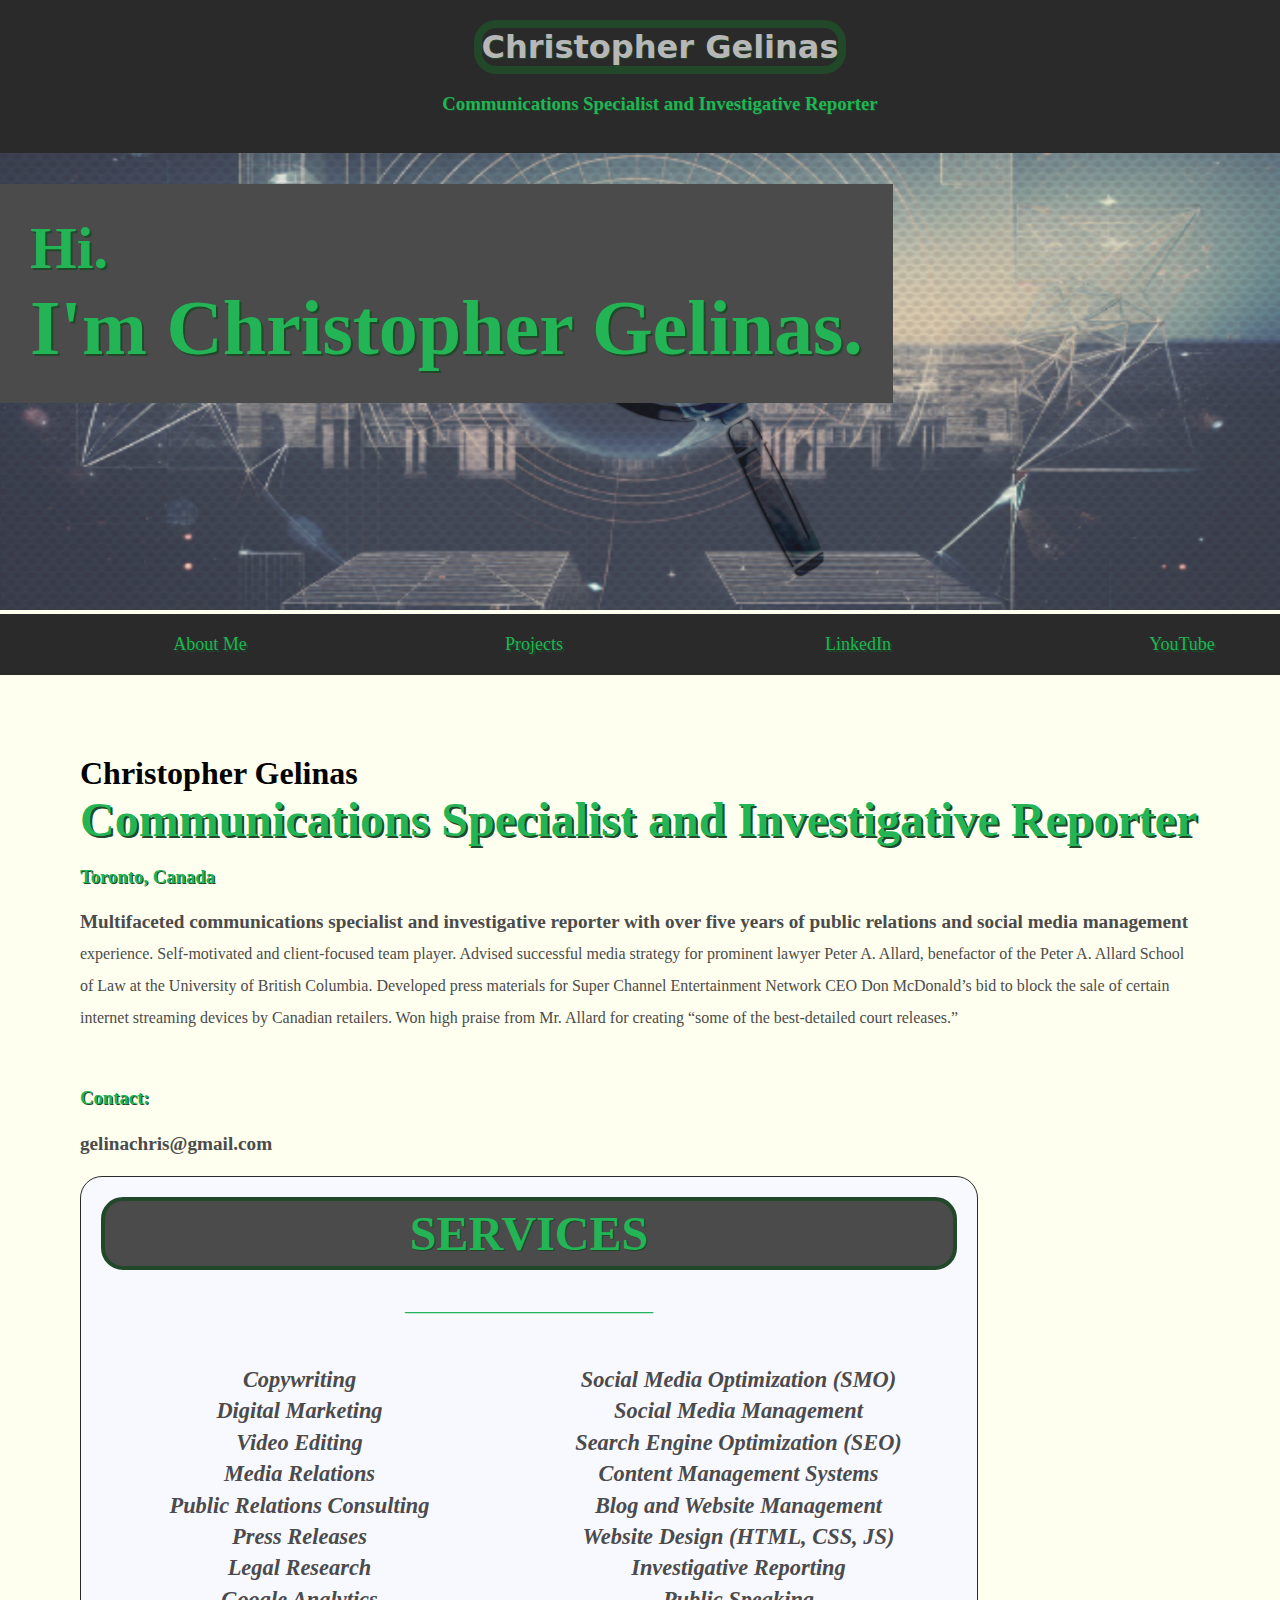
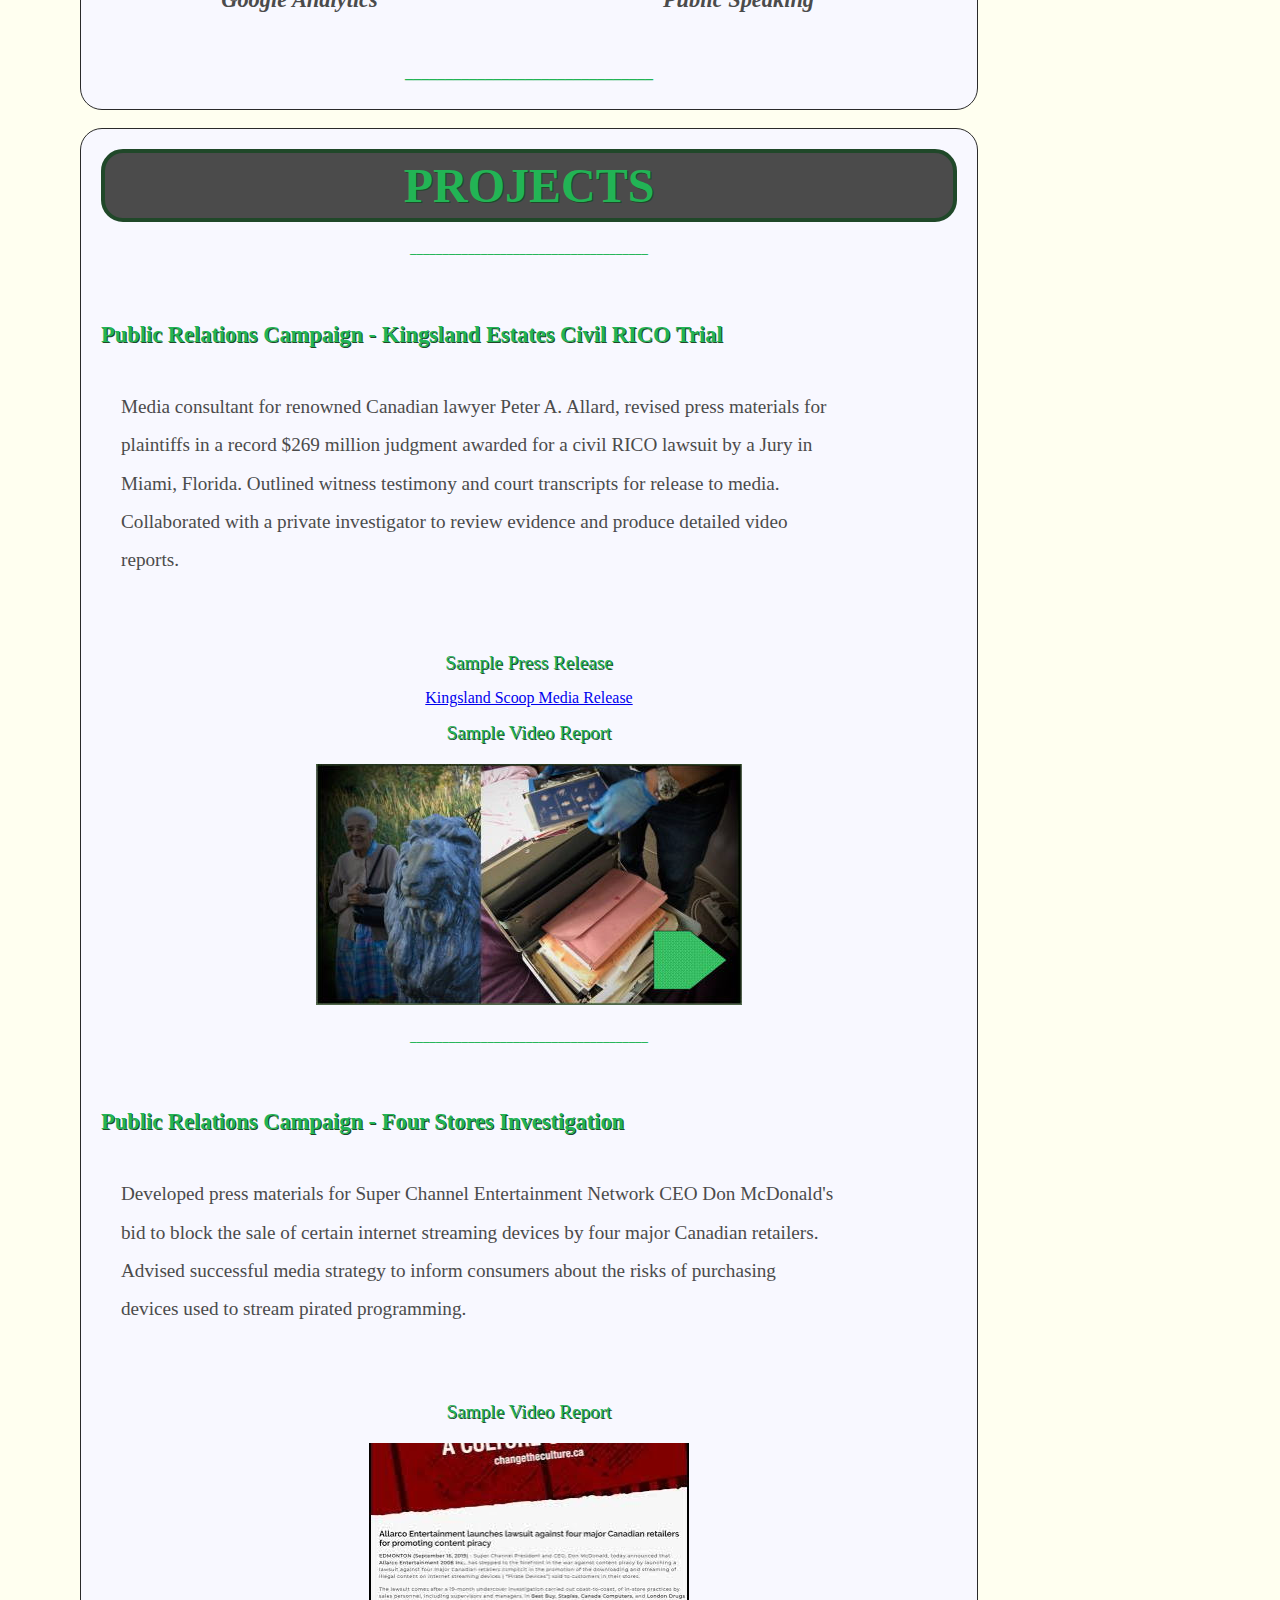
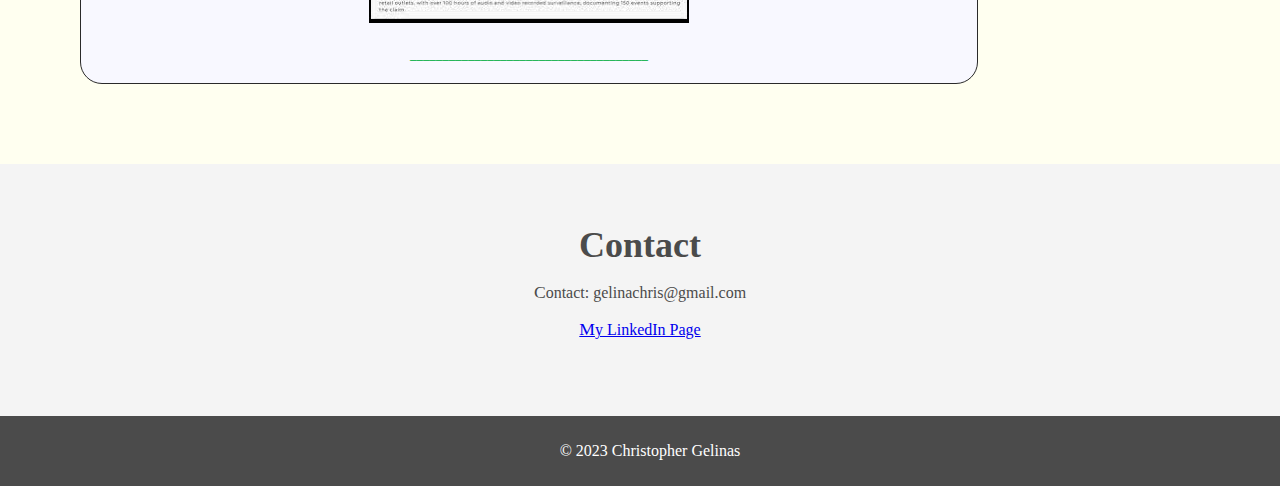
<file: index.html>
<!DOCTYPE html>
<script src="https://platform.linkedin.com/badges/js/profile.js" async defer type="text/javascript"></script>
<html>
<head>
<meta name="viewport" content="width=device-width, initial-scale=1.0">
<link rel="stylesheet" href="styles.css">
<title>Christopher Gelinas - Communications Specialist and Investigative Reporter</title>
</head>
<body>
    
<header>
    <h1>Christopher Gelinas</h1>  
    <br> 
    <h3>Communications Specialist and Investigative Reporter</h3> 
</header>
<section class="banner">
    <img src="img/bannerglobe2.png" alt="Reality Reader welcome banner">
    <div class="welcome1">
        <h2>Hi. <br><span>I'm Christopher Gelinas.</span></h2>
          </div>


</section>
<nav class="main-nav">
    <ul>
        <li><a href="index.html" class="join">About Me</a></li>
        <li><a href="cases.html">Projects</a></li>
        <li><a href="https://ca.linkedin.com/in/christopher-gelinas-868956281?trk=profile-badge">LinkedIn</a></li>
        <li><a href="https://t.co/bEZvfR7Jmy">YouTube</a></li>
    </ul>
</nav>
<main>
    <article>
        <h1>Christopher Gelinas</h1>
        <section class="introduction">
        <h2>Communications Specialist and Investigative Reporter</h2>
        <h3>Toronto, Canada</h3>
        <p>
            Multifaceted communications specialist and investigative reporter with over five years of public relations and social media management experience. Self-motivated and client-focused team player. Advised successful media strategy for prominent lawyer Peter A. Allard, benefactor of the Peter A. Allard School of Law at the University of British Columbia. Developed press materials for Super Channel Entertainment Network CEO Don McDonald’s bid to block the sale of certain internet streaming devices by Canadian retailers. Won high praise from Mr. Allard for creating “some of the best-detailed court releases.”

        </p>
        <br>
        <h3>Contact:</h3>
        <p>gelinachris@gmail.com</p>
    </section>
        <section class="maincontainer">
            <div class="services">
                <h2>SERVICES</h2>
                <p> _______________________________ </p>
                <ul>
                    <li>
                    Copywriting
                    </li>
                    <li>
                    Digital Marketing
                    </li>
                    <li>
                    Video Editing
                    </li>
                    <li>
                    Media Relations
                    </li>
                    <li>
                    Public Relations Consulting
                    </li>
                    <li>
                    Press Releases
                    </li>
                    <li>
                    Legal Research
                    </li>

                    <li>
                    Google Analytics
                    </li>
                    
                    
                    <li>
                    Social Media Optimization (SMO)
                    </li>

                    <li>
                    Social Media Management
                    </li>
                    <li>
                    Search Engine Optimization (SEO)
                    </li>
                    <li>
                    Content Management Systems
                    </li>
                    <li>
                    Blog and Website Management
                    </li>
                    <li>
                    Website Design (HTML, CSS, JS)
                    </li>
                    <li>
                    Investigative Reporting  
                    </li>
                    <li>
                    Public Speaking
                    </li>
                </ul>
                <p> _______________________________ </p>
            </div>
            </section>
            <br>

            <section class="projects">
                <h2>PROJECTS</h2>
                <h6> _____________________________________ </h6>
                <br>
                <h3>Public Relations Campaign - Kingsland Estates Civil RICO Trial</h3>
                <p>Media consultant for renowned Canadian lawyer Peter A. Allard, revised press materials for plaintiffs in a record $269 million judgment awarded for a civil RICO lawsuit by a Jury in Miami, Florida.      
                Outlined witness testimony and court transcripts for release to media. Collaborated with a private investigator to review evidence and produce detailed video reports.   
                </p>
                <br>
                <h4>Sample Press Release</h4>
               
                <h5><a href="https://kingslandscoop.com/release-1">Kingsland Scoop Media Release</a> </h5>
                <h4>Sample Video Report</h4>
                <ul class="images">
                    <li><a href="https://www.youtube.com/watch?v=OM-JlyzQgX8"><img src="img/kingsland4.jpg" alt="Kingsland Video"></a></li>
                    <!-- <li><img src="img/thumb-2.png" alt="mario thumb2"></li> -->
                    </ul>
                
            
                <h6> _____________________________________ </h6>
                <br>
                <h3>Public Relations Campaign - Four Stores Investigation</h3>
                <p>Developed press materials for Super Channel Entertainment Network CEO Don McDonald's bid to block the sale of certain internet streaming devices by four major Canadian retailers. Advised successful media strategy to inform consumers about the risks of purchasing devices used to stream pirated programming.   
                </p>
                <br>
            
                <h4>Sample Video Report</h4>
                <ul class="images">
                    <li><a href="https://youtu.be/QbMFPQFKv0w"><img src="img/fourstores1.jpg" alt="Four Stores Video"></a></li>
                    <!-- <li><img src="img/thumb-2.png" alt="mario thumb2"></li> -->
                    </ul>
                
            
                <h6> _____________________________________ </h6>


           <!-- > </section>
            <iframe 
            width="400px"
            height="470px"
            src="linked.html" 
            title="linkedin badge">
            </iframe> -->
              

           <!-- <header id="masthead" class="site-header" role="banner">
                <div class="site-branding">
                    <h1 id="logo" class="text-logo" itemprop="headline">
                        <a href="https://web.archive.org/web/20200403221545/https://realityreader.com/">Reality Reader</a>
                    </h1>-->
        
    </article>

    
</main>

 <!-- <div class="excerpt">
    <a href="https://web.archive.org/web/20200403221545/https://realityreader.com/panicking-john-podesta-freaks-out-at-trump-schemes-with-ex-cia-susan-rice-to-censor-political-opponents/" title="Panicking John Podesta Freaks Out at Trump, Schemes with ex-CIA &amp; Susan Rice to Censor Political Opponents" id="footer-thumbnail">
        <div>
            <div class="hover">
                <i class="point-icon icon-zoom-in"></i>
            </div>
            <div class="featured-thumbnail">
                <img src="https://web.archive.org/web/20200403221545im_/https://realityreader.com/wp-content/themes/point/images/footerthumb.png" class="attachment-featured wp-post-image" alt="Panicking John Podesta Freaks Out at Trump, Schemes with ex-CIA &amp; Susan Rice to Censor Political Opponents">
            </div>
        </div>
        <p class="footer-title">
            <span class="featured-title">Panicking John Podesta Freaks Out at Trump, Schemes with ex-CIA &#038;Susan Rice to Censor Political Opponents</span>
        </p>
    </a>
</div> -->

              
<section class="join">
    <h2>Contact</h2>
    <p>Contact: gelinachris@gmail.com</p> 
    <p><a href="https://ca.linkedin.com/in/christopher-gelinas-868956281?trk=profile-badge">My LinkedIn Page</a></p>
    
    

</section>
<footer>
    <p class="copyright">&copy 2023 Christopher Gelinas</p>
</footer>

</body>

</html>
</file>
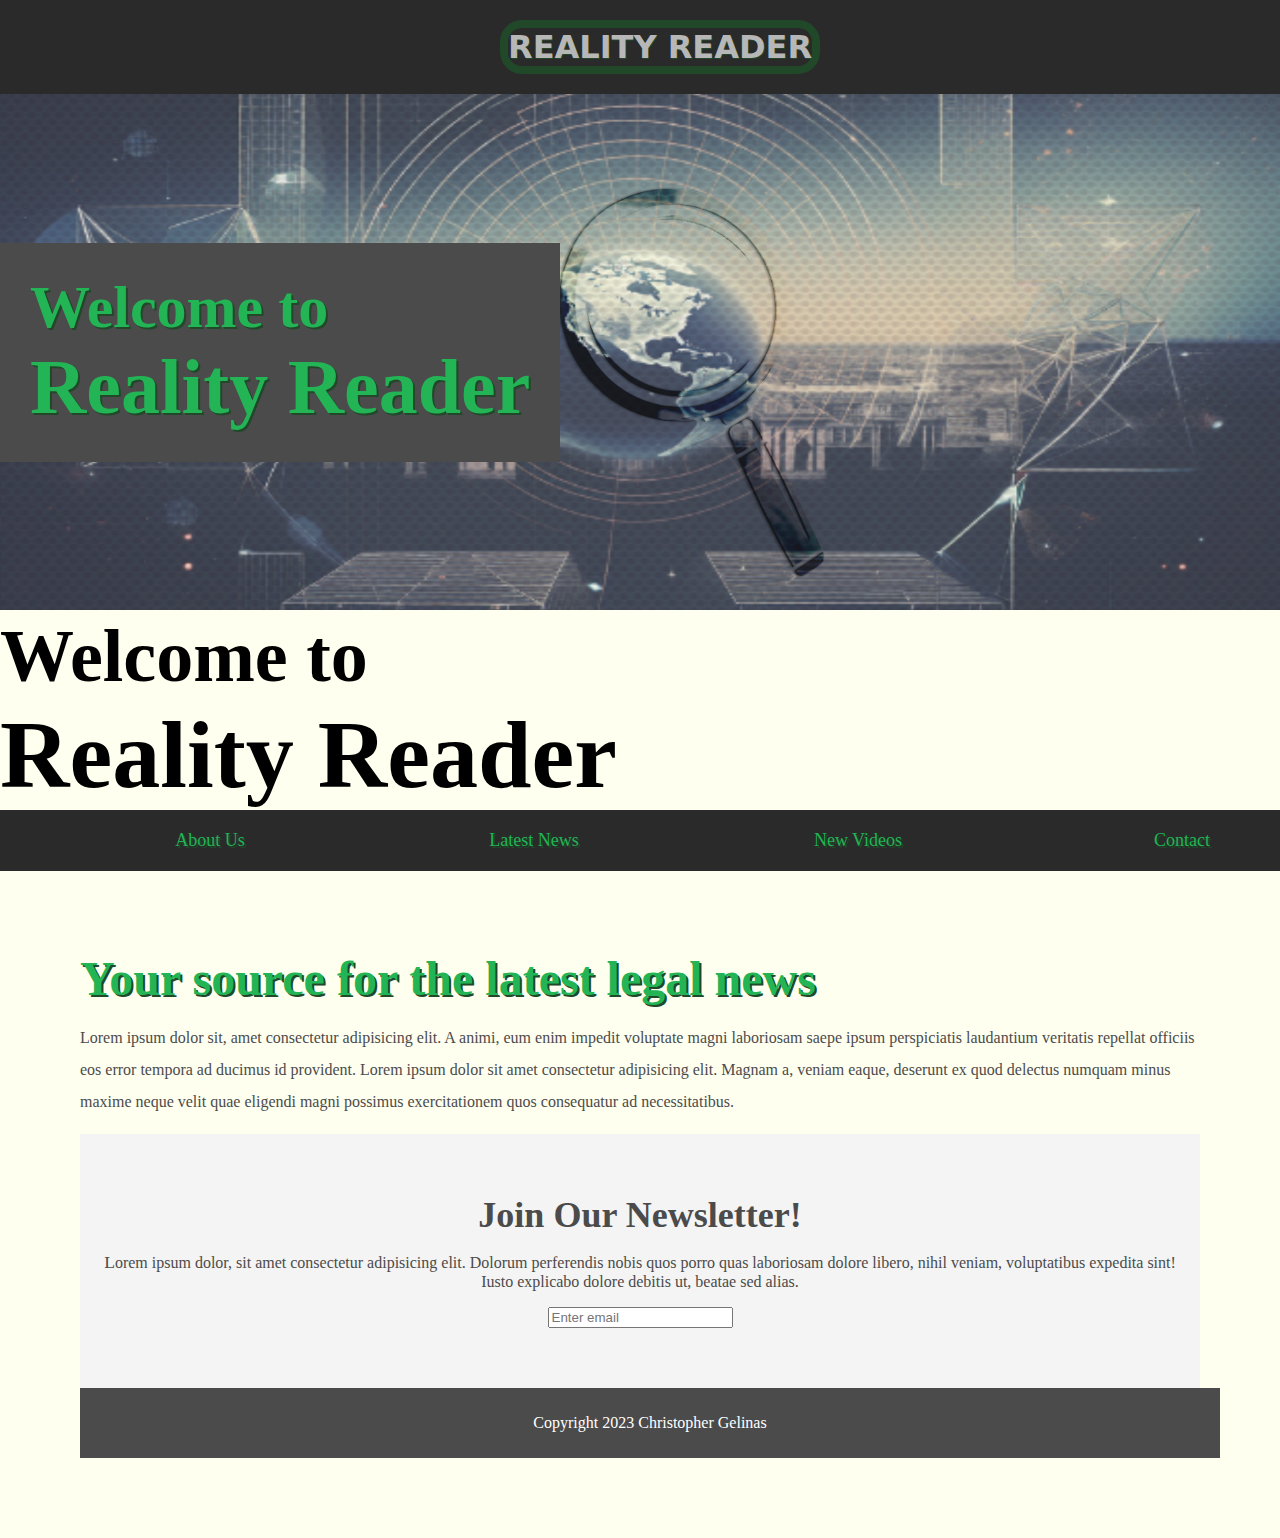
<file: about.html>
<!DOCTYPE html>

<html>
<head>
<meta name="viewport" content="width=device-width, initial-scale=1.0">
<link rel="stylesheet" href="styles.css">
<title>Reality Reader</title>
</head>
<body>

<header>
    <h1>REALITY READER</h1>
</header>
<section class="banner">
    <img src="img/bannerglobe2.png" alt="Reality Reader welcome banner">
    <div class="welcome1">
        <h2>Welcome to <br><span>Reality Reader</span></h2>
          </div>

    <div class="welcome2">
        <h2>Welcome to <br><span>Reality Reader</span></h2>
    </div> 

</section>
<nav class="main-nav">
    <ul>
        <li><a href="/about.html" class="join">About Us</a></li>
        <li><a href="/news.html">Latest News</a></li>
        <li><a href="https://t.co/bEZvfR7Jmy">New Videos</a></li>
        <li><a href="/contact.html">Contact</a></li>
    </ul>
</nav>
<main>
    <article>
        <h2>Your source for the latest legal news</h2>
        <p>
            Lorem ipsum dolor sit, amet consectetur adipisicing elit. A animi, eum enim impedit voluptate magni laboriosam saepe ipsum perspiciatis laudantium veritatis repellat officiis eos error tempora ad ducimus id provident.
            Lorem ipsum dolor sit amet consectetur adipisicing elit. Magnam a, veniam eaque, deserunt ex quod delectus numquam minus maxime neque velit quae eligendi magni possimus exercitationem quos consequatur ad necessitatibus.
</article>
         

<section class="join">
    <h2>Join Our Newsletter!</h2>
    <p>Lorem ipsum dolor, sit amet consectetur adipisicing elit. Dolorum perferendis nobis quos porro quas laboriosam dolore libero, nihil veniam, voluptatibus expedita sint! Iusto explicabo dolore debitis ut, beatae sed alias.</p>
<form>
    <input type="email" name="email" placeholder="Enter email" required>
</form>
</section>
<footer>
    <p class="copyright">Copyright 2023 Christopher Gelinas</p>
</footer>

</body>

</html>
</file>
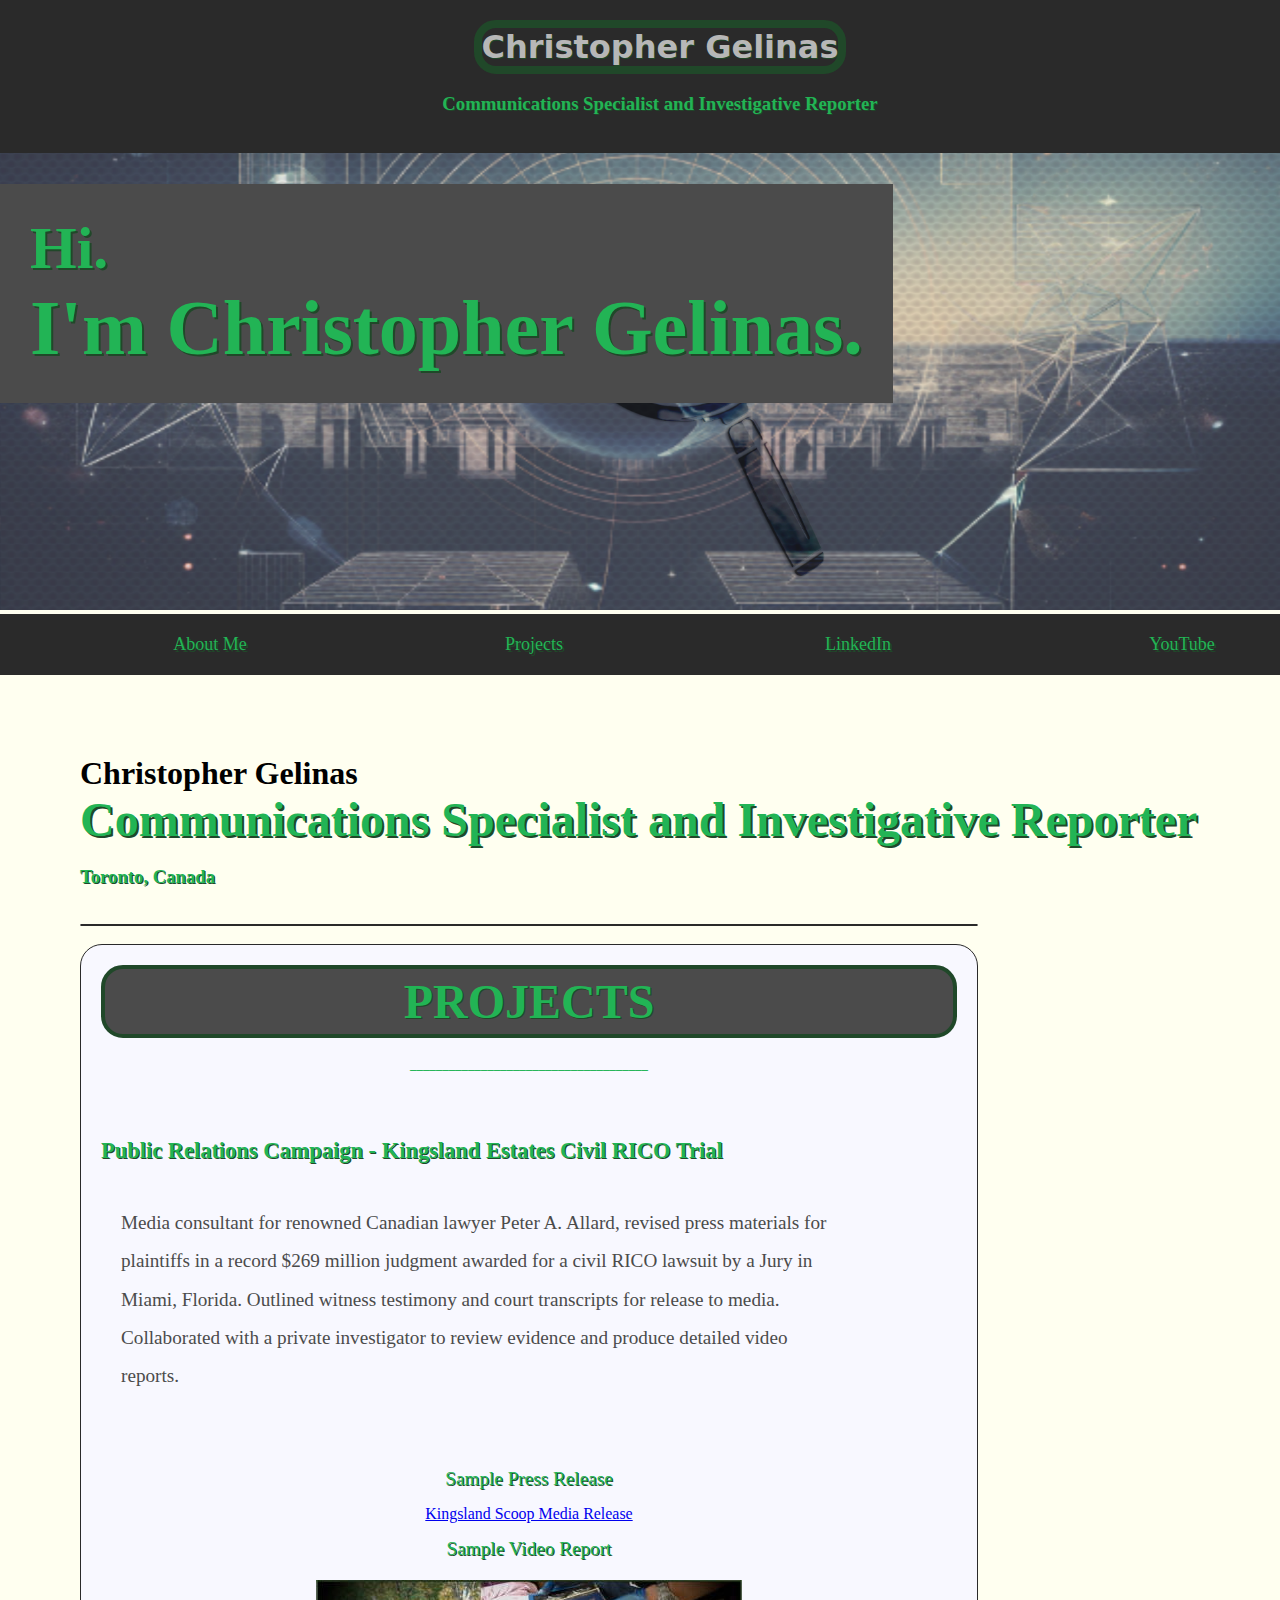
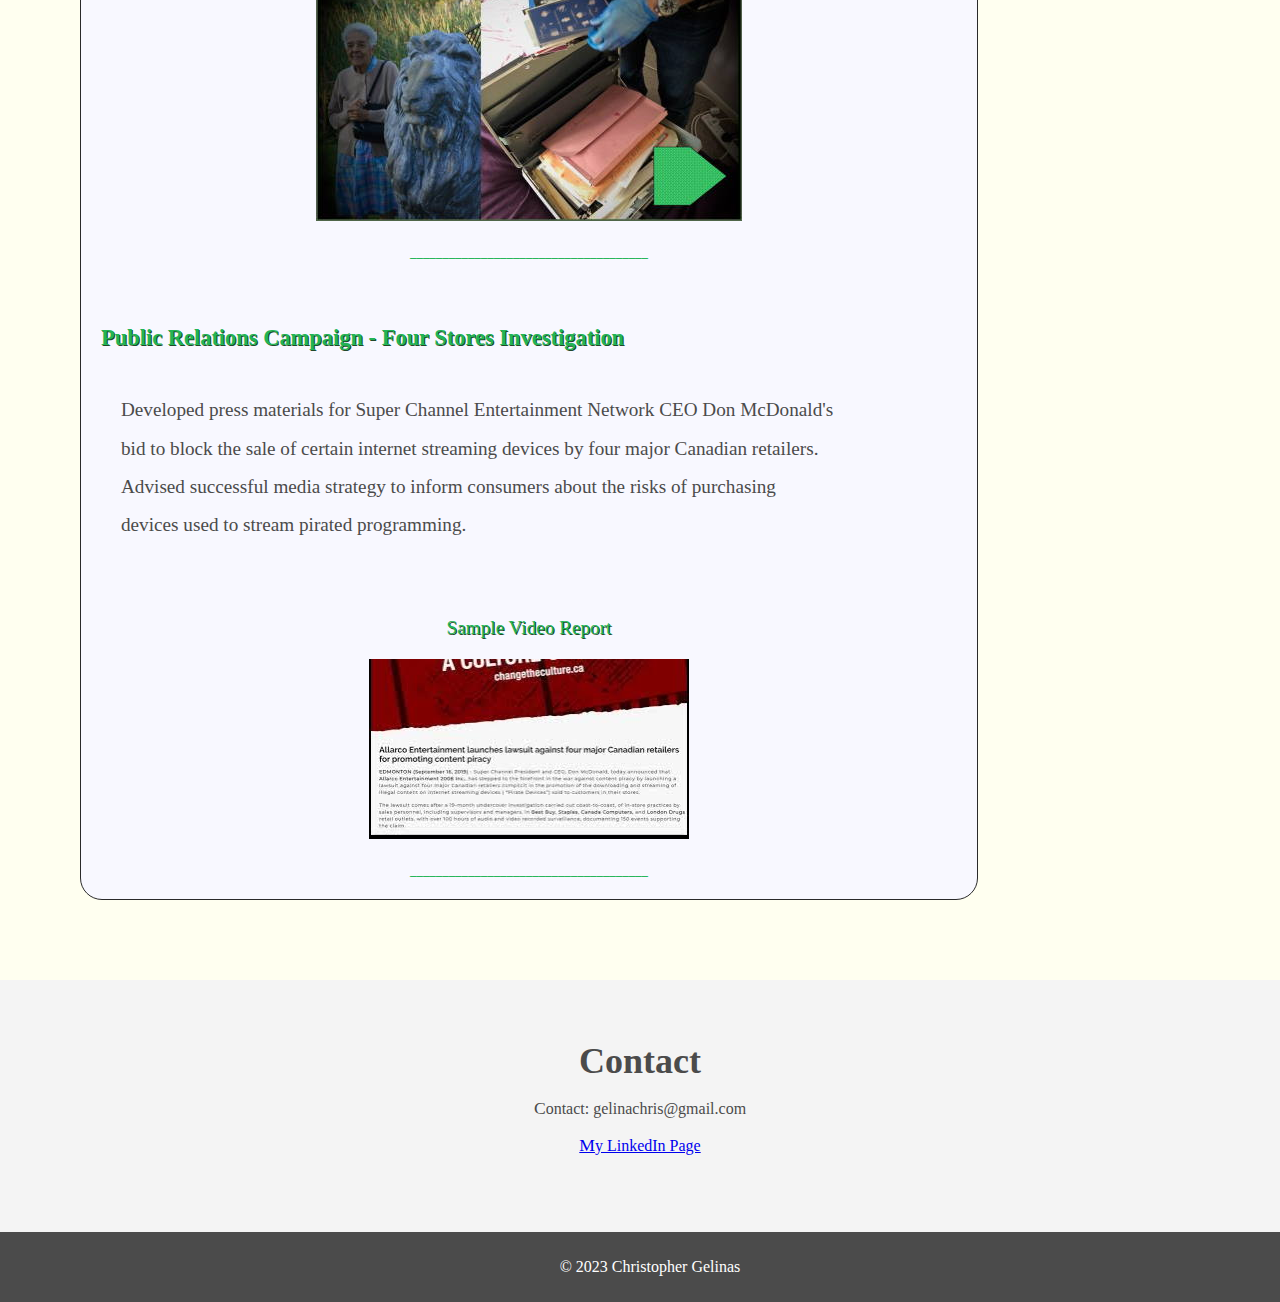
<file: cases.html>
<!DOCTYPE html>

<html>
<head>
<meta name="viewport" content="width=device-width, initial-scale=1.0">
<link rel="stylesheet" href="styles.css">
<title>Christopher Gelinas - Communications Specialist and Investigative Reporter</title>
</head>
<body>

<header>
    <h1>Christopher Gelinas</h1>  
    <br> 
    <h3>Communications Specialist and Investigative Reporter</h3> 
</header>
<section class="banner">
    <img src="img/bannerglobe2.png" alt="Reality Reader welcome banner">
    <div class="welcome1">
        <h2>Hi. <br><span>I'm Christopher Gelinas.</span></h2>
          </div>


</section>
<nav class="main-nav">
    <ul>
        <li><a href="index.html" class="join">About Me</a></li>
        <li><a href="cases.html">Projects</a></li>
        <li><a href="https://ca.linkedin.com/in/christopher-gelinas-868956281?trk=profile-badge">LinkedIn</a></li>
        <li><a href="https://t.co/bEZvfR7Jmy">YouTube</a></li>
    </ul>
</nav>
<main>
    <article>
        <h1>Christopher Gelinas</h1>
        <section class="introduction">
        <h2>Communications Specialist and Investigative Reporter</h2>
        <h3>Toronto, Canada</h3>
        
        <br>
       
    </section>
        <section class="maincontainer">
            <div class="services">
                
            </div>
            </section>
            <br>

            <section class="projects">
                <h2>PROJECTS</h2>
                <h6> _____________________________________ </h6>
                <br>
                <h3>Public Relations Campaign - Kingsland Estates Civil RICO Trial</h3>
                <p>Media consultant for renowned Canadian lawyer Peter A. Allard, revised press materials for plaintiffs in a record $269 million judgment awarded for a civil RICO lawsuit by a Jury in Miami, Florida.      
                Outlined witness testimony and court transcripts for release to media. Collaborated with a private investigator to review evidence and produce detailed video reports.   
                </p>
                <br>
                <h4>Sample Press Release</h4>
               
                <h5><a href="https://kingslandscoop.com/release-1">Kingsland Scoop Media Release</a> </h5>
                <h4>Sample Video Report</h4>
                <ul class="images">
                    <li><a href="https://www.youtube.com/watch?v=OM-JlyzQgX8"><img src="img/kingsland4.jpg" alt="Kingsland Video"></a></li>
                    <!-- <li><img src="img/thumb-2.png" alt="mario thumb2"></li> -->
                    </ul>
                
            
                <h6> _____________________________________ </h6>
                <br>
                <h3>Public Relations Campaign - Four Stores Investigation</h3>
                <p>Developed press materials for Super Channel Entertainment Network CEO Don McDonald's bid to block the sale of certain internet streaming devices by four major Canadian retailers. Advised successful media strategy to inform consumers about the risks of purchasing devices used to stream pirated programming.   
                </p>
                <br>
            
                <h4>Sample Video Report</h4>
                <ul class="images">
                    <li><a href="https://youtu.be/QbMFPQFKv0w"><img src="img/fourstores1.jpg" alt="Four Stores Video"></a></li>
                    <!-- <li><img src="img/thumb-2.png" alt="mario thumb2"></li> -->
                    </ul>
                
            
                <h6> _____________________________________ </h6>


            </section>


           <!-- <header id="masthead" class="site-header" role="banner">
                <div class="site-branding">
                    <h1 id="logo" class="text-logo" itemprop="headline">
                        <a href="https://web.archive.org/web/20200403221545/https://realityreader.com/">Reality Reader</a>
                    </h1>-->
        
    </article>
    
</main>

 <!-- <div class="excerpt">
    <a href="https://web.archive.org/web/20200403221545/https://realityreader.com/panicking-john-podesta-freaks-out-at-trump-schemes-with-ex-cia-susan-rice-to-censor-political-opponents/" title="Panicking John Podesta Freaks Out at Trump, Schemes with ex-CIA &amp; Susan Rice to Censor Political Opponents" id="footer-thumbnail">
        <div>
            <div class="hover">
                <i class="point-icon icon-zoom-in"></i>
            </div>
            <div class="featured-thumbnail">
                <img src="https://web.archive.org/web/20200403221545im_/https://realityreader.com/wp-content/themes/point/images/footerthumb.png" class="attachment-featured wp-post-image" alt="Panicking John Podesta Freaks Out at Trump, Schemes with ex-CIA &amp; Susan Rice to Censor Political Opponents">
            </div>
        </div>
        <p class="footer-title">
            <span class="featured-title">Panicking John Podesta Freaks Out at Trump, Schemes with ex-CIA &#038;Susan Rice to Censor Political Opponents</span>
        </p>
    </a>
</div> -->

<section class="join">
    <h2>Contact</h2>
    <p>Contact: gelinachris@gmail.com</p> 
    <p><a href="https://ca.linkedin.com/in/christopher-gelinas-868956281?trk=profile-badge">My LinkedIn Page</a></p>

</section>
<footer>
    <p class="copyright">&copy 2023 Christopher Gelinas</p>
</footer>

</body>

</html>
</file>
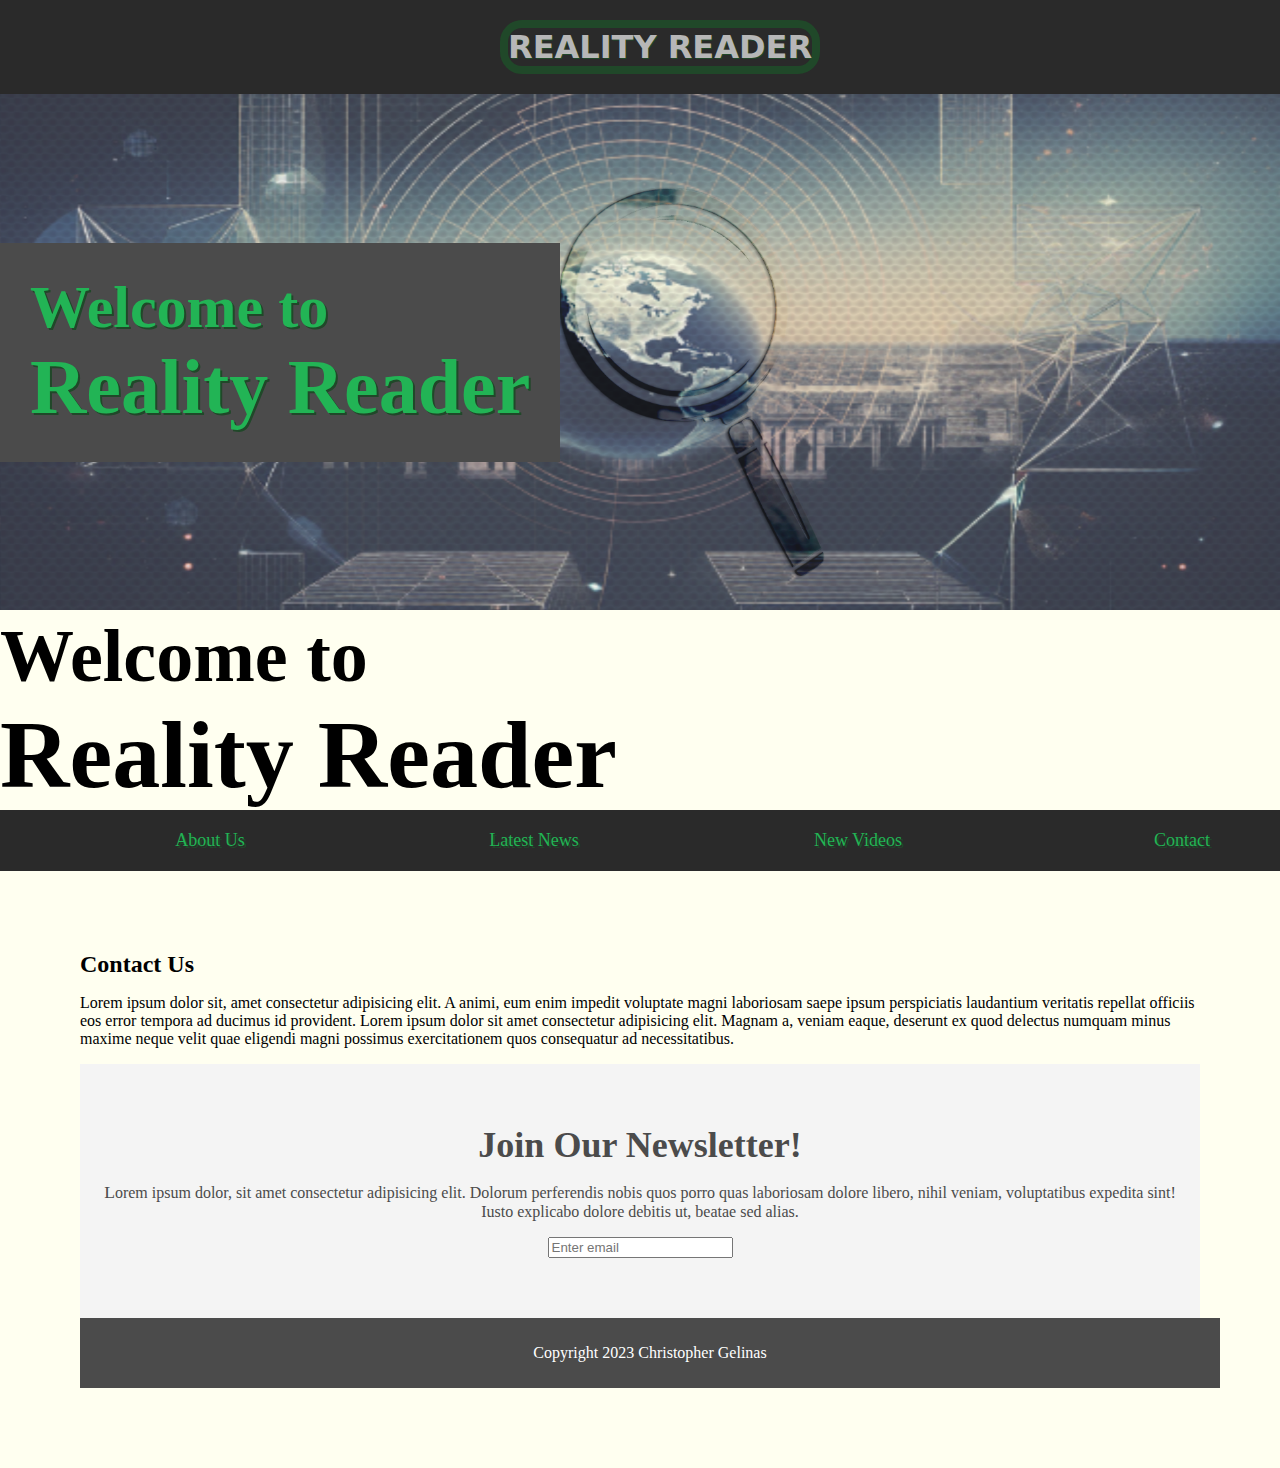
<file: contact.html>
<!DOCTYPE html>

<html>
<head>
<meta name="viewport" content="width=device-width, initial-scale=1.0">
<link rel="stylesheet" href="styles.css">
<title>Reality Reader</title>
</head>
<body>

<header>
    <h1>REALITY READER</h1>
</header>
<section class="banner">
    <img src="img/bannerglobe2.png" alt="Reality Reader welcome banner">
    <div class="welcome1">
        <h2>Welcome to <br><span>Reality Reader</span></h2>
          </div>

    <div class="welcome2">
        <h2>Welcome to <br><span>Reality Reader</span></h2>
    </div> 

</section>
<nav class="main-nav">
    <ul>
        <li><a href="/about.html" class="join">About Us</a></li>
        <li><a href="/news.html">Latest News</a></li>
        <li><a href="https://t.co/bEZvfR7Jmy">New Videos</a></li>
        <li><a href="/contact.html">Contact</a></li>
    </ul>
</nav>
<main>
    
        <h2>Contact Us</h2>
        <p>
            Lorem ipsum dolor sit, amet consectetur adipisicing elit. A animi, eum enim impedit voluptate magni laboriosam saepe ipsum perspiciatis laudantium veritatis repellat officiis eos error tempora ad ducimus id provident.
            Lorem ipsum dolor sit amet consectetur adipisicing elit. Magnam a, veniam eaque, deserunt ex quod delectus numquam minus maxime neque velit quae eligendi magni possimus exercitationem quos consequatur ad necessitatibus.</p>
            
         

<section class="join">
    <h2>Join Our Newsletter!</h2>
    <p>Lorem ipsum dolor, sit amet consectetur adipisicing elit. Dolorum perferendis nobis quos porro quas laboriosam dolore libero, nihil veniam, voluptatibus expedita sint! Iusto explicabo dolore debitis ut, beatae sed alias.</p>
<form>
    <input type="email" name="email" placeholder="Enter email" required>
</form>
</section>
<footer>
    <p class="copyright">Copyright 2023 Christopher Gelinas</p>
</footer>

</body>

</html>
</file>
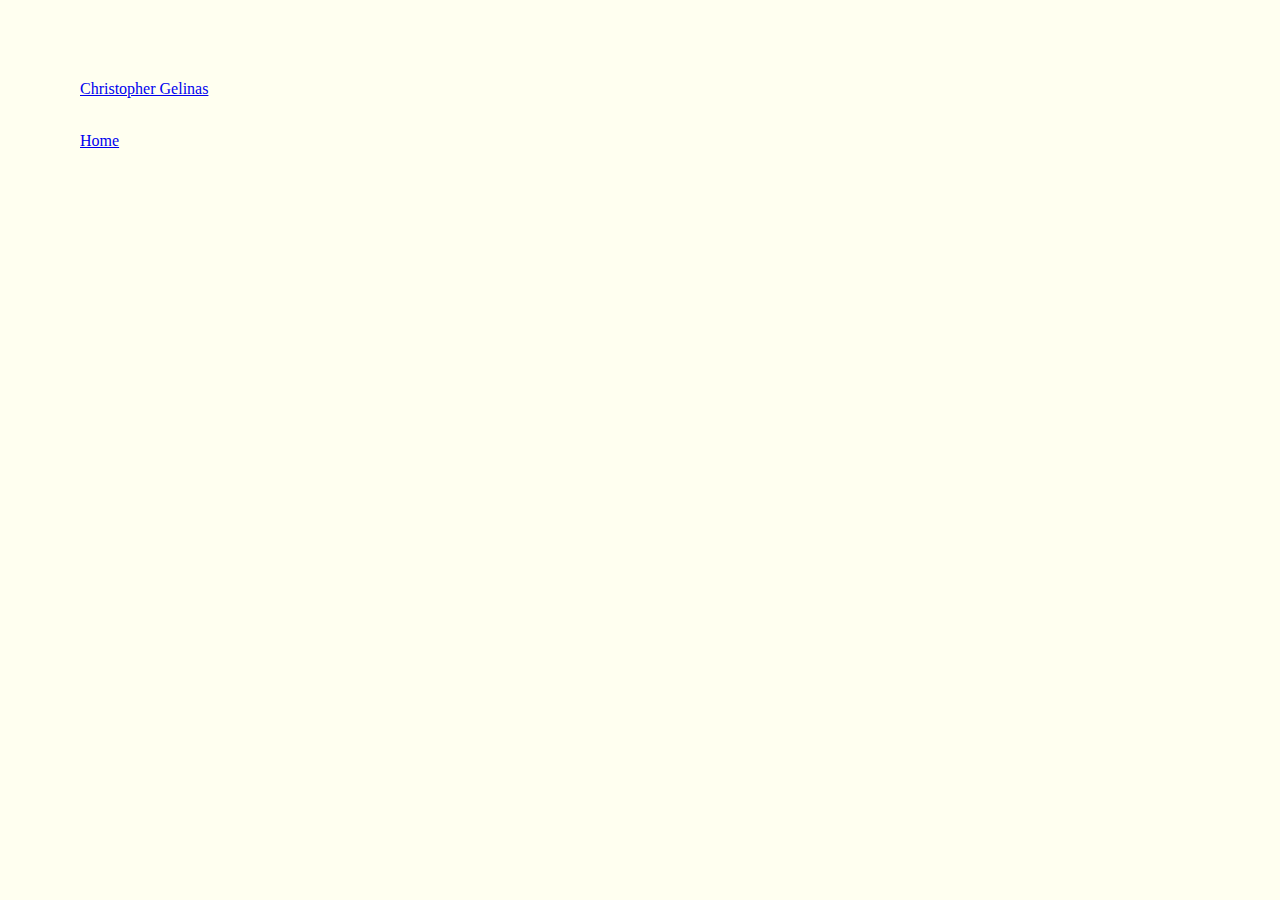
<file: linked.html>
<!DOCTYPE html>

<html>
<script src="https://platform.linkedin.com/badges/js/profile.js" async defer type="text/javascript"></script>
<head>
<meta name="viewport" content="width=device-width, initial-scale=1.0">
<link rel="stylesheet" href="styles.css">
<title>Christopher Gelinas - Communications Specialist and Investigative Reporter</title>
</head>
<body>



<main>
    <article>
        <div class="badge-base LI-profile-badge" data-locale="en_US" data-size="medium" data-theme="light" data-type="VERTICAL" data-vanity="christopher-gelinas-868956281" data-version="v1"><a class="badge-base__link LI-simple-link" href="https://ca.linkedin.com/in/christopher-gelinas-868956281?trk=profile-badge">Christopher Gelinas</a></div>
               
    </article>
    <br>

    <p><a href="index.html">Home</a></p>
    
</main>

 


</body>

</html>
</file>
<file: styles.css>
body{
    background-color: ivory;
}

body, h1, h2, a{
    margin: 0;
    padding: 0;
   
}
p {
    font-family: 'Roboto';
    font-style: normal;
    font-weight: 400;
}

h1 {
    font-family: 'Raleway';
    font-style: normal;
    font-weight: 800;
}

h2 {
    font-family: 'Oswald';
    
}

h3 {
    font-family: 'Oswald';
    font-style: normal;
    font-weight: 600;
    color: #22b455;
    text-shadow: 1px 1px #204829;
}

h4 {
    font-family: 'Oswald';
    font-style: normal;
    font-weight: 400;
    text-shadow: 1px 1px #204829;
}

h5 {
    font-family: 'Oswald';
    font-style: normal;
    font-weight: 400;
}

h6 {
    font-family: 'Oswald';
    font-style: normal;
    font-weight: 400;
}

li{
    padding-right: 20px;
    text-align: center;
    list-style: none;
}


header{
    background-color: #2a2a2a;
    padding: 20px;
    text-align: center;
    position: fixed;
    width: 100%;
    z-index: 1;
    top: 0;
    left: 0;
}
header h1{
    color: #b7b7b7;
    border: 8px solid #204829;
    padding: 0px;
    display: inline-block;
    border-radius: 22px;
    font-family:system-ui, -apple-system, BlinkMacSystemFont, 'Segoe UI', Roboto, Oxygen, Ubuntu, Cantarell, 'Open Sans', 'Helvetica Neue', sans-serif;
    font-style: normal;
    text-shadow: 1px 1px #204829;
    font-weight: 800;
    font-size: 2em;
    text-align: center;
}
.banner{
    position: relative;
}
.banner img{
    max-width: 100%;
}
.banner .welcome1{
    background-color: #4B4B4B;
    text-shadow: 2px 2px #204829;
    color:#22b455;
    display: inline-block;
    padding: 30px;
    position: absolute;
    left: 0;
    top: 30%;
}


.banner h2{
    font-size: 74px;
}
.banner h2 span{
    font-size: 1.3em;
}
nav{
    background-color: #2a2a2a;
    padding: 20px;
    position: sticky;
    top: 95px;
}
nav ul{
    white-space: nowrap;
    max-width: 1200px;
    margin: 0 auto;
}
nav li{
    width: 25%;
    display: inline-block;
    font-size: 24px;
    text-align: center;
}
nav li a{
    text-decoration: none;
    text-shadow: 2px 2px #204829;
    color:#22b455;
    text-align: center;
    
}

main{
    max-width: 100%;
    width: 1200px;
    margin: 80px auto;
    padding: 0 40px;
    box-sizing: border-box;
}
article h2{
    text-shadow: 2px 2px #204829;
    color:#22b455;
    font-size: 48px;
}
article p{
    line-height: 2em;
    color: #4b4b4b;
}
.images{
    text-align: center;
    margin: 20px 0;
    white-space: nowrap;
    padding-inline: 10%;
}
.images li{
    display: inline-block;
    width: 40%;
    margin: 10px 5%;
}
.images li img{
    max-width: 100%;
}

/*.imagelink{
    max-width: 100%;
    position: relative;
 }*/



/*.imagelink{
    text-align: center;
    margin: 80px 0;
    width: 100%;
    padding: 20px;
    white-space: nowrap;
    max-width: 100%;
}
.imagelink a{
    display: inline-block;
    width: 40%;
    margin: 20px 5%;
}*/


section.join{
    background: #F4F4F4;
    text-align: center;
    padding: 60px 20px;
    color: #4B4B4B;
}
.join h2{
    font-size: 36px;
}

.maincontainer {
    /*text-shadow: 1px 1px #204829;*/
    color:#22b455;
    border: 1px solid #2a2a2a;
    border-radius: 22px;
    margin: 0px;
    text-align: center;
    font-weight: bold;
    font-style: normal;
    text-decoration: none;
    text-decoration: none;
    padding-left: 0px;
    max-width: 80%;
    background-color:ghostwhite;
}

.maincontainer p{
    /*text-shadow: 1px 1px #204829;*/
    color:#22b455;
    margin: 20px;
    text-align: center;
    font-weight: bold;
    font-style: normal;
    text-decoration: none;
    padding-left: 0px;
    max-width: 100%;
    background-color:ghostwhite;
    white-space: nowrap;
    
}

.maincontainer h2{
    text-shadow: 1px 1px #204829;
    color:#22b455;
    border: 4px solid #204829;
    border-radius: 22px;
    margin: 20px;
    font-weight: bold;
    font-family:'Oswald';
    font-style: normal;
    text-decoration: none;
    padding: 5px;
    text-align: center;
    max-width: 100%;
    background-color:#4B4B4B;
    white-space: nowrap;
}




.maincontainer ul{
    column-count: 2;
    line-height: 1.4em;
    color: #4B4B4B;
    font-family: 'Roboto';
    font-size: 1.4em;
    font-weight:bold;
    font-style: italic;
    text-decoration: none;
    padding: 20px;
    /*text-shadow: 1px 1px #204829;*/
    text-align: center;
  }

.maincontainer li a{
    line-height: 1.5em;
    color: #204829;
    font-family: 'Roboto';
    font-size: 2em;
    text-decoration: none;
    text-shadow: 1px 1px #b7b7b7;
    border: 1px solid #b7b7b7;
    text-align: center;
  }

 /* .maincontainer li a:link {
    line-height: 1.5em;
    color: #b70000;
    font-size: 2em;
    font-family: 'Roboto';
    text-decoration: none;
    text-shadow: 1px 1px #b7b7b7;
    border: 1px solid #b7b7b7;
    text-align: center;
  }

  .maincontainer li a:visited {
    line-height: 1.5em;
    color: #b70000;
    font-family: 'Roboto';
    text-decoration: none;
    font-size: 2em;
    text-shadow: 1px 1px #b7b7b7;
    border: 1px solid #b7b7b7;
    text-align: center;
  }*/

  .projects h2{
    text-shadow: 1px 1px #204829;
    color:#22b455;
    border: 4px solid #204829;
    border-radius: 22px;
    margin: 20px;
    font-weight: bold;
    font-family:'Oswald';
    font-style: normal;
    text-decoration: none;
    padding: 5px;
    text-align: center;
    max-width: 100%;
    background-color:#4B4B4B;
    white-space: nowrap;
}

.projects h3{

    padding-left: 20px;
    
    
}

.projects h4{

    margin: 10px;
    text-align: center;
    
}
.projects h5{
    text-decoration: none;
    margin: 15px;
    text-align: center;
    
}

.projects {
    /*text-shadow: 1px 1px #204829;*/
    color:#22b455;
    border: 1px solid #2a2a2a;
    border-radius: 22px;
    margin: 0px;
    font-weight: lighter;
    font-size: 1.2em;
    font-style: normal;
    text-decoration: none;
    padding-left: 0px;
    max-width: 80%;
    background-color:ghostwhite; 
}

.projects p{
    /*text-shadow: 1px 1px #204829;*/
    color:#4B4B4B;
    margin: 40px;
    font-weight: lighter;
    font-style: normal;
    text-decoration: none;
    padding-left: 0px;
    max-width: 80%; 
}

.projects h6{
    
    color:#22b455;
    margin: 20px;
    text-align: center;
    font-weight: bold;
    font-style: normal;
    text-decoration: none;
    padding-left: 0px;
    background-color:ghostwhite;
    white-space: nowrap;
}

footer{
    background-color:#4b4b4b;
    color: white;
    padding: 10px;
    text-align: center;
    width: 100%;
}





/*.imagelink a{
    max-width: 100%;
}*/


/*.articlecontainer{
    text-decoration:none;
    padding-left: 0px;
    color: #b70000;
    line-height: 1.5em;
    font-family: 'Roboto';
    text-decoration: none;
    font-size: 2em;
    text-shadow: 1px 1px #b7b7b7;
    border: 1px solid #b7b7b7;
    background-color: snow;
}
.articlecontainer span{
    text-decoration:none;
    padding-left: 0px;
    color: #4B4B4B;
    line-height: 1.5em;
    font-family: 'Roboto';
    text-decoration: none;
    font-size: 1em;
    font-size: medium;
    font-style: italic;
    background-color: snow;
}



form input{
margin: 20px 0;
padding: 10px 20px;
font-size: 24px;
border-radius: 28px;
border: 4px solid white;
}




/* psuedoclasses */

nav li a:hover{
    text-decoration: underline;
}

.images li:hover{
position: relative;
top: -4px;
}



.imagelink:hover{
    position: relative;
    top: -4px;
    }

form input:focus{
    border: 4px dashed #2a2a2a;
    outline: none;
    }
form input:valid{
    border: 4px solid #71D300;
}
/*nav li:first-child{
    border: 3px solid #F63232;
}*/
.introduction p::first-line{
    font-weight: bold;
    font-size: 1.2em;
}
section.join p::first-letter{
    font-size: 1.1em;
}
p::selection{
    background-color: #22b455;
    color: white;
}
p::after{
    content: ''
}
@media screen and (max-width: 1400px){
    .banner .welcome1 h2{
    font-size: 60px;    
    }
    nav li{
        font-size: 18px;
    }
}
@media screen and (max-width: 1100px){
    .banner .welcome1 h2{
    font-size: 40px;    
    }
    article li{
        list-style: none;
        text-align: center;
        padding: 15px;
        font-size: small;
    }
}

@media screen and (max-width: 750px){
    .banner .welcome1{
    position: relative; 
    text-align: center;  
    padding: 10px;
    width: 100%;
    }

    .banner .welcome1 br{
        display: none;   
        }

        .banner .welcome1 h2{
            font-size: 25px;
        }

        .banner .welcome1 span{
            font-size: 1em;
        }

        .images li{
            width: 100%;
            margin: 0 auto;
            display: block;
        }

}


        .images li{
            width: 100%;
            margin: 20px auto;
            display: block;
        }


@media screen and (max-width: 560px){
    nav li{
        font-size: 20px;
        display: block;
        width: 100%;
        margin: 12px 0;
    }
    header{
        position: relative;
    }
    nav {
        top: 0;
        z-index: 2;
    }
    

   
       
    @media screen and (max-width: 750px){
        .maincontainer{
            position: relative; 
            display: inline-block;
            white-space: nowrap;
            max-width: 750px;
            margin: 0 auto;
            font-size: 1em;
            width: 100%;
            padding: 0px;
            z-index: 1;
          }
        }

        @media screen and (max-width: 750px){
            .maincontainer ul{
                column-count: 1;
                list-style: none;
                font-size: 60%;
                margin: 0 auto;
                text-align: center;
                width: 100%;
                padding: 0;
                
              }
                
              /*@media screen and (max-width: 550px){
                .maincontainer h2{
                    
                    font-size: 8vw;
                   
                   
                  }
                }*/

   
        @media screen and (max-width: 750px){
            .projects{
                font-size: 1em;
                position: relative;
                display: inline-block;
                padding-top: 10px; 
                max-width: 750px;
                margin: 0 auto;
                width: 100%;
                padding: 0;
                z-index: 1;
              }
            }

           /* @media screen and (max-width: 550px){
                .projects h2{
                    
                    font-size: 8vw;
                   
                   
                  }
                }*/

            /*@media screen and (max-width: 900px){
                .imagelink{
                    max-width: 50%;
                    height: auto;
                    width: auto\6;
                
                  }

            @media screen and (max-width: 750px){
                .imagelink{
                    max-width: 40%;
                    height: auto;
                    width: auto\6;
                    padding-right: 50%;
                  }*/

                 
                

    

}
}
</file>
